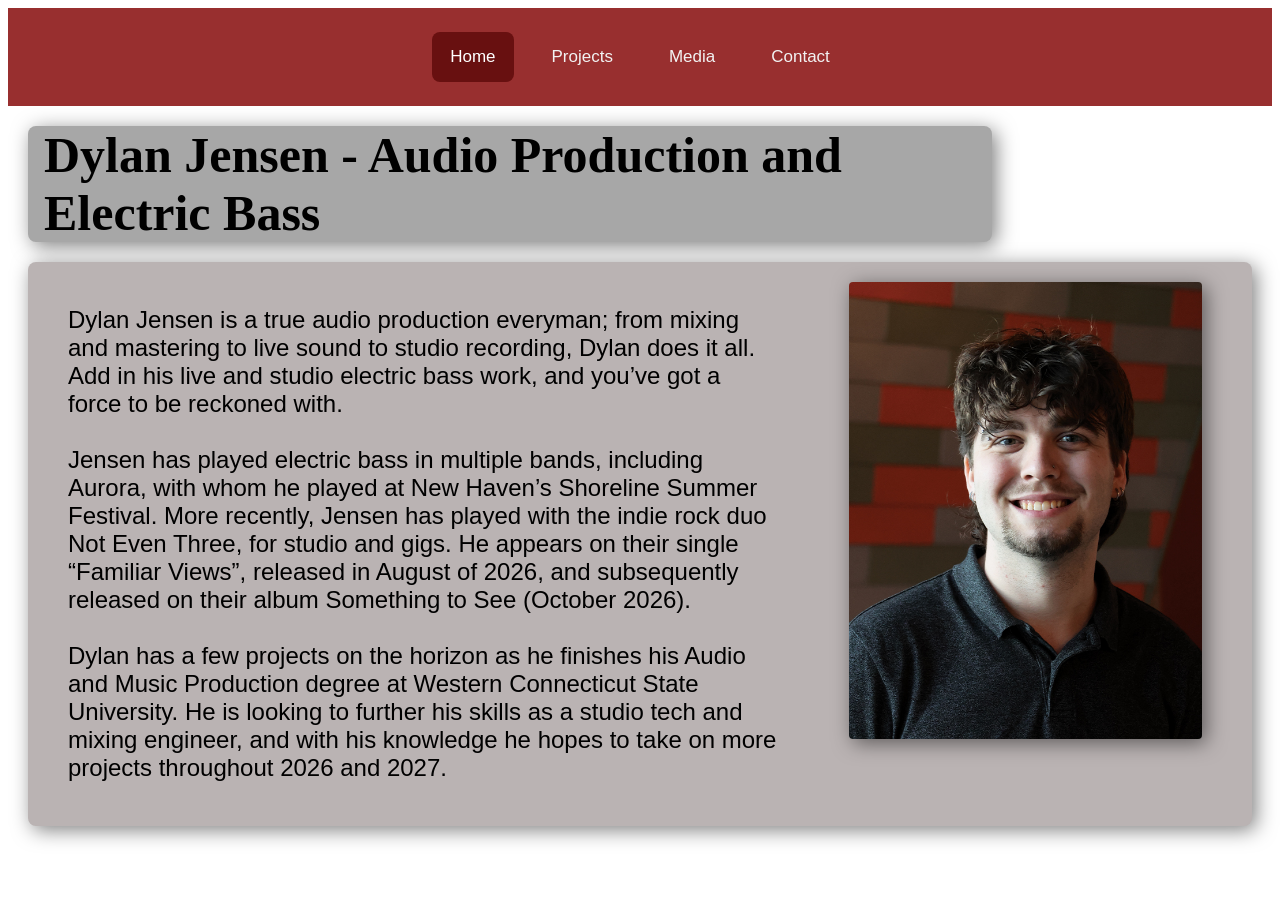
<file: index.html>
<!DOCTYPE html>
<html>
<head>
<link rel="stylesheet" href="style.css">
<meta name="viewport" content="width=device-width, initial-scale=1.0">

<nav class="topnav">
    <a class="active" href="index.html">Home</a>
    <a href="Projects.html">Projects</a>
    <a href="Photos.html">Media</a>
    <a href="contact.html">Contact</a>
</nav>

</head>
<body>
    <h1 class="h2" style="margin: 20px; width: 75%;">Dylan Jensen - Audio Production and Electric Bass</h1>

<div class="body" style="margin: 20px;">
    <img class="inlineimg" src="images/DYLAN.HEADSHOT.jpg" alt="Headshot" style="float: right; margin-left: 15px; margin-right: 30px; margin-bottom: 10px;" height="457.38px" width="353.43px">
    <p class="p2" style="margin-left: 20px">Dylan Jensen is a true audio production everyman; from mixing and mastering to live sound to studio recording, Dylan does it all.<br> Add in his live and studio electric bass work, and you’ve got a force to be reckoned with. <br> 
	<br>
    Jensen has played electric bass in multiple bands, including Aurora, with whom he played at New Haven’s Shoreline Summer Festival. More recently, Jensen has played with the indie rock duo Not Even Three, for studio and gigs. He appears on their single “Familiar Views”, released in August of 2026, and subsequently released on their album Something to See (October 2026). <br> 
	<br>
    Dylan has a few projects on the horizon as he finishes his Audio and Music Production degree at Western Connecticut State University. He is looking to further his skills as a studio tech and mixing engineer, and with his knowledge he hopes to take on more projects throughout 2026 and 2027. <br>
</p>
</div>



   
    

</body>

</html>
</file>
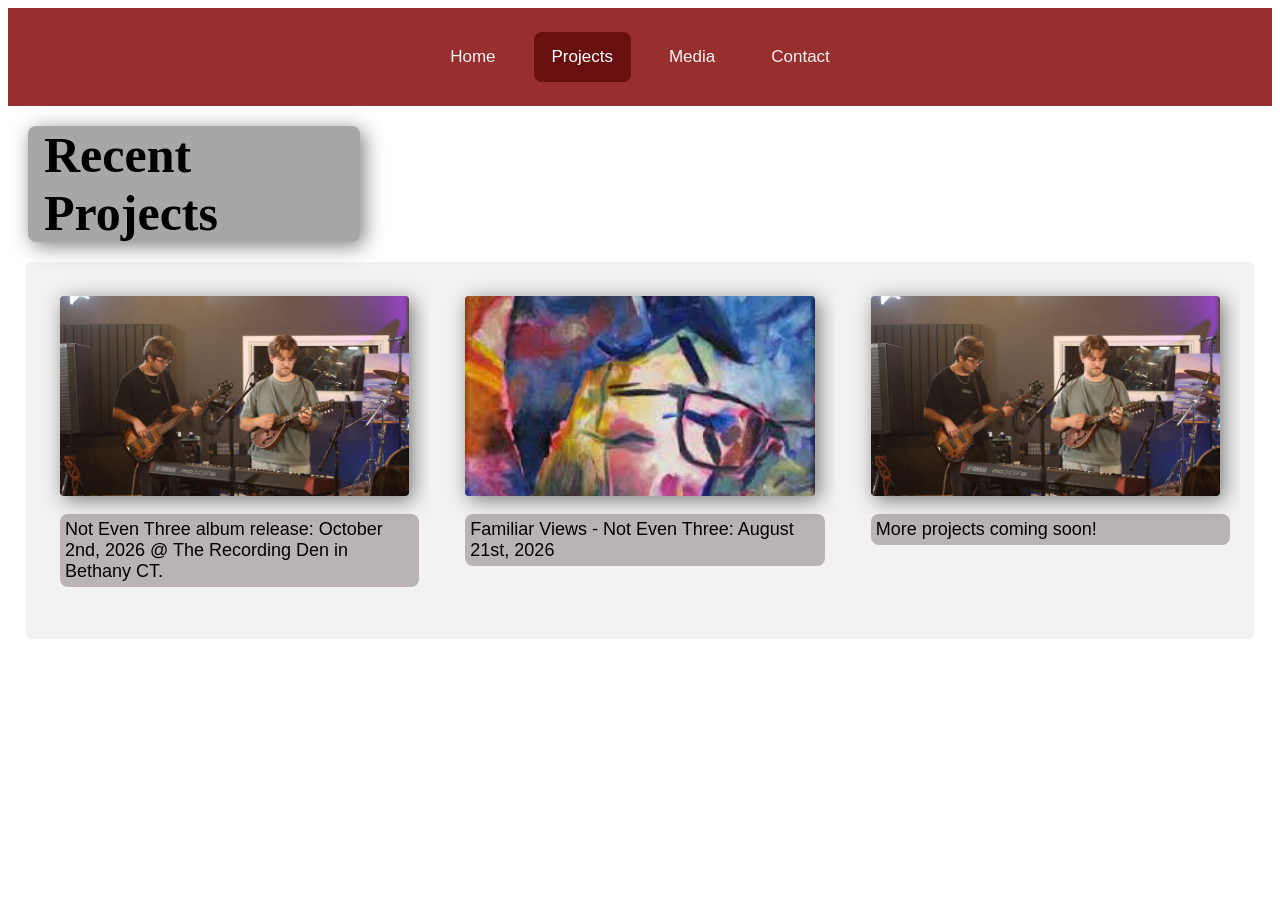
<file: Projects.html>
<!DOCTYPE html>
<html>
<head>
<link rel="stylesheet" href="style.css">
<meta name="viewport" content="width=device-width, initial-scale=1.0">

<nav class="topnav">
    <a href="index.html">Home</a>
    <a class="active" href="Projects.html">Projects</a>
    <a href="Photos.html">Media</a>
    <a href="contact.html">Contact</a>
</nav>

</head>
<body>
    <h1 class="h2" style="margin: 20px; width: 25%;">Recent Projects</h1>
    <div class="image-gallery">
  <div class="gallery-item">
    <img class="inlineimg" src="images/BassSample1.JPG" alt="Jensen Bass" height="400px" width="600px">
    <p class="p3">Not Even Three album release: October 2nd, 2026 @ The Recording Den in Bethany CT.
    </p>
  </div>
  <div class="gallery-item">
    <a href="https://www.youtube.com/watch?v=iltihZCbfn8" target="_blank">
    <img class="inlineimg" src="images/FamViews.jpg" alt="Familiar Views" height="400px" width="600px">
    </a>
    <p class="p3">Familiar Views - Not Even Three: August 21st, 2026
    </p>
  </div>
  
  <div class="gallery-item">
    <img class="inlineimg" src="images/BassSample1.JPG" alt="Jensen Bass" height="400px" width="600px">
    <p class="p3">More projects coming soon!
    </p>
  </div>

 <!--
  <div class="gallery-item">
    <img class="inlineimg" src="images/BassSample1.JPG" alt="Jensen Bass" height="400px" width="600px">
    <p class="p3">Not Even Three album release: October 2nd, 2026 @ The Recording Den in Bethany CT.
    </p>
  </div>
  <div class="gallery-item">
    <img class="inlineimg" src="images/BassSample1.JPG" alt="Jensen Bass" height="400px" width="600px">
    <p class="p3">Not Even Three album release: October 2nd, 2026 @ The Recording Den in Bethany CT.
    </p>
  </div>
  <div class="gallery-item">
    <img class="inlineimg" src="images/BassSample1.JPG" alt="Jensen Bass" height="400px" width="600px">
    <p class="p3">Not Even Three album release: October 2nd, 2026 @ The Recording Den in Bethany CT.
    </p>
  </div>
</div>
-->

</div>
</body>

</html>
</file>
<file: style.css>
/* FONTS */

@font-face {
    font-family: "PT Serif Caption";
    src: url(fonts/PTSerifCaption-Regular.ttf) format("tff");
    font-weight: normal, bold;
    font-style: normal;
}

@font-face {
    font-family: Fascinate;
    src: url(fonts/FascinateInline-Regular.ttf) format("tff");
    font-weight: normal, bold;
    font-style: normal;
    font-size: xx-large;
}


/* Navigation */
.topnav {
    display: flex;
    justify-content: center;
    background-color: #982f2f;
    padding: 1.5rem;
    gap: 20px;
    overflow: hidden;
}


.topnav a {
    float: left;
    color: #f2f2f2;
    text-align: center;
    padding: 15px 18px;
    text-decoration: none;
    font-family: "PT Serif Caption", sans-serif;
    font-size: 17px;
    border-radius: 8px;

}

.topnav a:hover {
    background-color: #ddd;
    color: black;
    transition: background-color 0.2s ease-in-out
}

.topnav a.active {
    background-color: #681010;
    color: white;
}

/* Text Formatting */
.p1 {
    text-align: center;
    font-family: 'Gill Sans', 'Gill Sans MT', Calibri, 'Trebuchet MS', sans-serif;
    padding: 5px;
}

.p2 {
    display: flex;
    font-family: 'Gill Sans', 'Gill Sans MT', Calibri, 'Trebuchet MS', sans-serif;
    font-size: x-large;
    width: 60%;
}

.p3 {
    display: flex;
    padding: 5px;
    font-family: 'Gill Sans', 'Gill Sans MT', Calibri, 'Trebuchet MS', sans-serif;
    font-size: large;
    width: 100%;
    background-color:#bab3b3; 
    border-radius: 8px;
}

.h {
    text-align: left;
    padding-left: 1rem;
    font-family: Fascinate;
    font-weight: bold;
    font-size: 50px;
    border-radius: 8px;
}

.h2 {
    text-align: left;
    padding-left: 1rem;
    font-family: Fascinate;
    font-weight: bold;
    background-color: #a7a7a7;
    font-size: 50px;
    border-radius: 8px;
    filter: drop-shadow(4px 4px 10px rgba(0, 0, 0, 0.5));
}

.body {
    background-color:#bab3b3; 
    border-radius: 8px;
    filter: drop-shadow(4px 4px 10px rgba(0, 0, 0, 0.5));
}

.inlineimg {
    border-radius: 4px;
    filter: drop-shadow(4px 4px 10px rgba(0, 0, 0, 0.5));
}

a {
    text-decoration: none;
}

/* Lists */

.list {
    list-style: none;
}

/* images */

.scaled {
    scale: .3;
}

.image-gallery {
  display: grid;
  grid-template-columns: repeat(auto-fit, minmax(250px, 1fr));
  gap: 16px;
  padding: 14px;
  max-width: 1200px;
  margin: 0 auto;
}

.gallery-item {
  overflow: hidden;
  border-radius: 8px;
}


.gallery-item img {
  width: 100%;
  height: 200px;
  object-fit: cover;
  display: block;
  transition: transform 0.3s ease;
}


.gallery-item img:hover {
  transform: scale(1.05);
  cursor: pointer;
  filter: drop-shadow(4px 4px 10px rgba(0, 0, 0, 0.5));
}


/* buttons */

.bluebutton1 {
    display: flex;
    justify-content: center;
    top: 60px;
    height: 40px;
    width: 150px;
    border: 2px solid #000000;
    background-color: #2a70a6;
    border-radius: 30px;
    padding-top: 20px;
    padding-left: 100px;
    padding-right: 100px;
    font-family: 'Gill Sans', 'Gill Sans MT', Calibri, 'Trebuchet MS', sans-serif;
    font-weight: bold;
    text-align: center;
    text-decoration: none;
    color: #dae4e4;
}

/* Forms */

    input[type=text], select {
        width: 100%;
        padding: 14px 30px;
        margin: 5px 0;
        display: flex;
        border: 1px solid #ccc;
        border-radius: 4px;
        box-sizing: border-box;
    }
    
    input[type=submit] {
        width: 100%;
        background-color: #666666;
        color: white;
        padding: 14px 30px;
        margin: 5px 0;
        border: none;
        border-radius: 4px;
        cursor: pointer;
        display: flex;
        justify-content: center;
        align-items: center;

        transition: background-color 0.3s ease-in;
    }
    
    input[type=submit]:hover {
        background-color: #2f2a2a;
    }

    #message {
        display: flex;
        width: 100%; 
        height: 200px;        
        padding: 12px;      
        box-sizing: border-box; 
        font-family: 'Gill Sans', 'Gill Sans MT', Calibri, 'Trebuchet MS', sans-serif;  
    }
    
    div {
        border-radius: 5px;
        background-color: #f2f2f2;
        padding: 20px;
    }

    .contact-box {
        display: grid;
        place-items: center;
        max-width: 500px;            
        width: 100%;                  
        margin: 40px auto;            
        padding: 20px;                
        background-color: #bbb1b1;    
        border-radius: 12px;          
        box-shadow: 0 8px 24px rgba(0, 0, 0, 0.1); 
        box-sizing: border-box;
        filter: drop-shadow(4px 4px 10px rgba(0, 0, 0, 0.5));       
}

  /* Tables */

.table {
    margin-left: auto;
    margin-right: auto;
}
</file>
